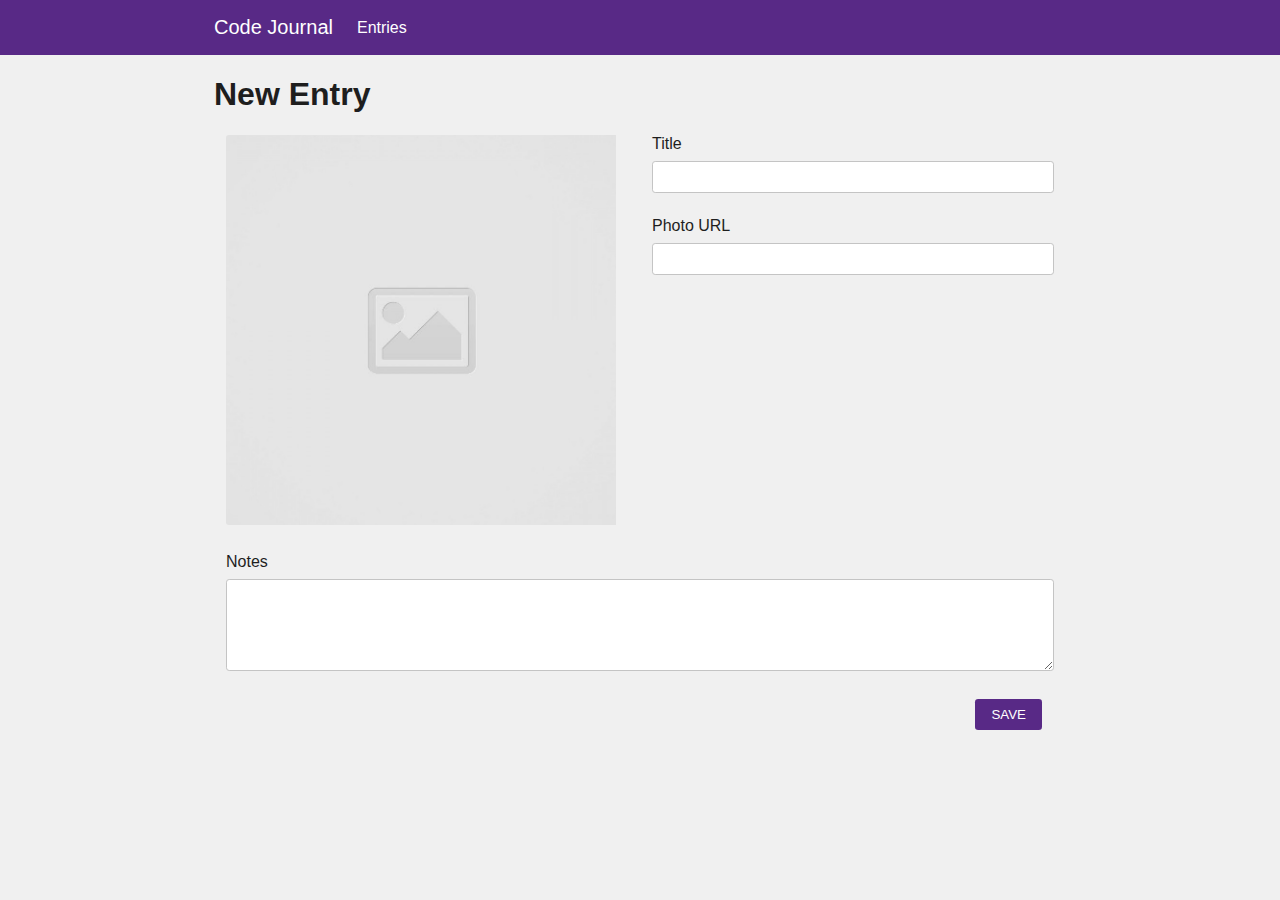
<file: index.html>
<!DOCTYPE html>
<html lang="en">
<head>
  <meta charset="UTF-8">
  <meta name="viewport" content="width=device-width, initial-scale=1.0">
  <title>Code Journal</title>
  <link rel="icon" href="images/favicon.ico">
  <link
    rel="stylesheet"
    crossorigin="anonymous"
    href="https://cdnjs.cloudflare.com/ajax/libs/font-awesome/5.14.0/css/all.min.css"
    integrity="sha512-1PKOgIY59xJ8Co8+NE6FZ+LOAZKjy+KY8iq0G4B3CyeY6wYHN3yt9PW0XpSriVlkMXe40PTKnXrLnZ9+fkDaog==">
  <link rel="stylesheet" href="css/reset.css">
  <link rel="stylesheet" href="css/layout.css">
  <link rel="stylesheet" href="css/styles.css">
</head>
<body>
  <div>
    <header class="page-header">
      <div class="container tabs">
        <div class="row">
          <a class="row no-wrap tab" data-view="entry-form" href="#">Code Journal</a>
          <a class="tab" data-view="entries" href="#">Entries</a>
        </div>
      </div>
    </header>
    <div class="container view" data-view="entry-form">
      <div class="row">
        <h1 class="view-heading">New Entry</h1>
        <form id="entry-form" class="row form" data-view="entries" action="#entries" method="GET">
          <div class="column-half">
            <img class="placeholder-image column-full" src="images/placeholder-image-square.jpg" alt="placeholder">
          </div>
          <div class="column-half">
            <label for="title">Title</label>
            <input
            required
            class="title column-full"
            name="title"
            type="text">
            <label for="url">Photo URL</label>
            <input
            required
            class="url column-full"
            name="url"
            type="url">
          </div>
          <div class="column-full">
            <label for="notes">Notes</label>
            <textarea
              required
              rows="5"
              class="column-full notes"
              name="notes"></textarea>
            </div>
            <div class="column-full form-action">
              <div class="column-half" style="display: flex;">
                <button class="delete-button hidden">Delete Entry</button>
              </div>
              <div class="column-half form-action">
                <button class="save-button" type="submit" data-view="entries" href="#">SAVE</button>
              </div>
          </div>
        </form>
      </div>
    </div>
    <div id="entries" class="container view" data-view="entries">
      <div class="row no-wrap">
        <div class="row no-wrap">
          <h1>Entries</h1>
        </div>
        <div class="column-full form-action">
          <a class="new-entry-button" data-view="entry-form" href="#">NEW</a>
        </div>
      </div>
      <p class="row no-entries">No entries have been recorded.</p>
      <ul class="entry-list">
      </ul>
    </div>
  </div>
  <div class="modal-container">
    <div class="modal-box">
      <h4>Are you sure you want to delete this entry?</h4>
      <button class="button cancel">CANCEL</button>
      <button class="button confirm">CONFIRM</button>
    </div>
  </div>
  <main>
  </main>
  <script src="js/data.js"></script>
  <script src="js/main.js"></script>
</body>
</html>
</file>
<file: css/layout.css>
.hidden {
  display: none !important;
}

.container {
  max-width: 575px;
  margin: 0 auto;
  padding: 0 1.5rem;
}

.row {
  display: flex;
  flex-wrap: wrap;
}

.column-full,
.column-half {
  width: 100%;
}

@media screen and (min-width: 768px) {
  .container {
    max-width: 900px;
  }

  .column-full,
  .column-half {
    padding: 0 0.75rem;
  }

  .column-half {
    width: 50%;
  }

  .placeholder-image,
  .entry-image {
    padding: 0 0.75rem 0 0;
  }
}
</file>
<file: css/styles.css>
body {
  color: rgb(30, 30, 30);
  background-color: rgb(240, 240, 240);
  font-weight: 300;
  font-family: 'Lucida Sans', Arial, sans-serif;
}

.page-header {
  background-color: rgb(88, 41, 134);
  color: white;
}

label {
  margin-bottom: 0.5rem;
  font-weight: 500;
  display: block;
}

input {
  height: 2rem;
}

input,
.placeholder-image {
  margin-bottom: 1.5rem;
}

input,
textarea,
.placeholder-image,
.entry-image,
.save-button,
.new-entry-button {
  border-radius: 0.2rem;
}

input,
textarea {
  border: 1px solid rgb(196, 196, 196);
  font-size: 1rem;
  font-family: sans-serif;
}

input:focus,
textarea:focus {
  outline: none;
  border: 1px solid rgb(88, 41, 134);
  box-shadow: 0 0 1px 1px rgba(88, 41, 134, 0.5);
}

.form-action {
  display: flex;
  justify-content: flex-end;
}

.save-button,
.new-entry-button {
  background-color: rgb(88, 41, 134);
  color: white;
  border: none;
  padding: 0.5rem 1rem;
  cursor: pointer;
  text-decoration: none;
  margin: 1.5rem 0;
}

.entry-list {
  list-style-type: none;
  margin: 0;
  padding: 0;
}

.entry-image {
  object-fit: cover;
  object-position: 50% 50%;
  padding: 0;
  margin-bottom: 2rem;
}

.entry-notes {
  line-height: 2rem;
  font-size: 1rem;
}

.tab {
  padding: 1rem 1.5rem 1rem 0;
  display: flex;
  align-items: center;
  color: white;
  text-decoration: none;
  cursor: pointer;
}

[data-view="entry-form"].tab {
  font-size: 1.25rem;
}

.no-wrap {
  flex-wrap: nowrap;
}

.no-entries {
  display: flex;
  justify-content: center;
}

li.row {
  padding-bottom: 3rem;
}

.fas.fa-pen {
  color: rgba(88, 41, 134, 0.6);
  cursor: pointer;
  padding-left: 1rem;
}

.fas.fa-pen:hover {
  color: rgb(88, 41, 134);
}

.entry-title {
  justify-content: space-between;
  margin: 0;
}

.delete-button {
  text-decoration: underline;
  color: rgba(233, 62, 62, 0.7);
  font-weight: 700;
  border: none;
  text-align: start;
  padding: 0;
}

.delete-button:hover {
  color: rgb(233, 62, 62);
}

.modal-container {
  display: none;
  width: 100%;
  height: 100%;
  position: fixed;
  top: 0;
  padding-top: 10rem;
  background-color: rgba(0, 0, 0, 0.7);
}

.modal-box {
  width: 25rem;
  margin: auto;
  padding: 0.5rem;
  border: none;
  border-radius: 0.2rem;
  text-align: center;
  background-color: white;
}

.button {
  height: 2.25rem;
  width: 6rem;
  margin: 1rem 0;
  border: none;
  border-radius: 0.2rem;
  font-size: 1rem;
  cursor: pointer;
}

.button.cancel {
  color: black;
  background-color: lightgray;
  margin-right: 5rem;
}

.button.confirm {
  color: white;
  background-color: rgb(233, 62, 62);
  margin-left: 5rem;
}
</file>
